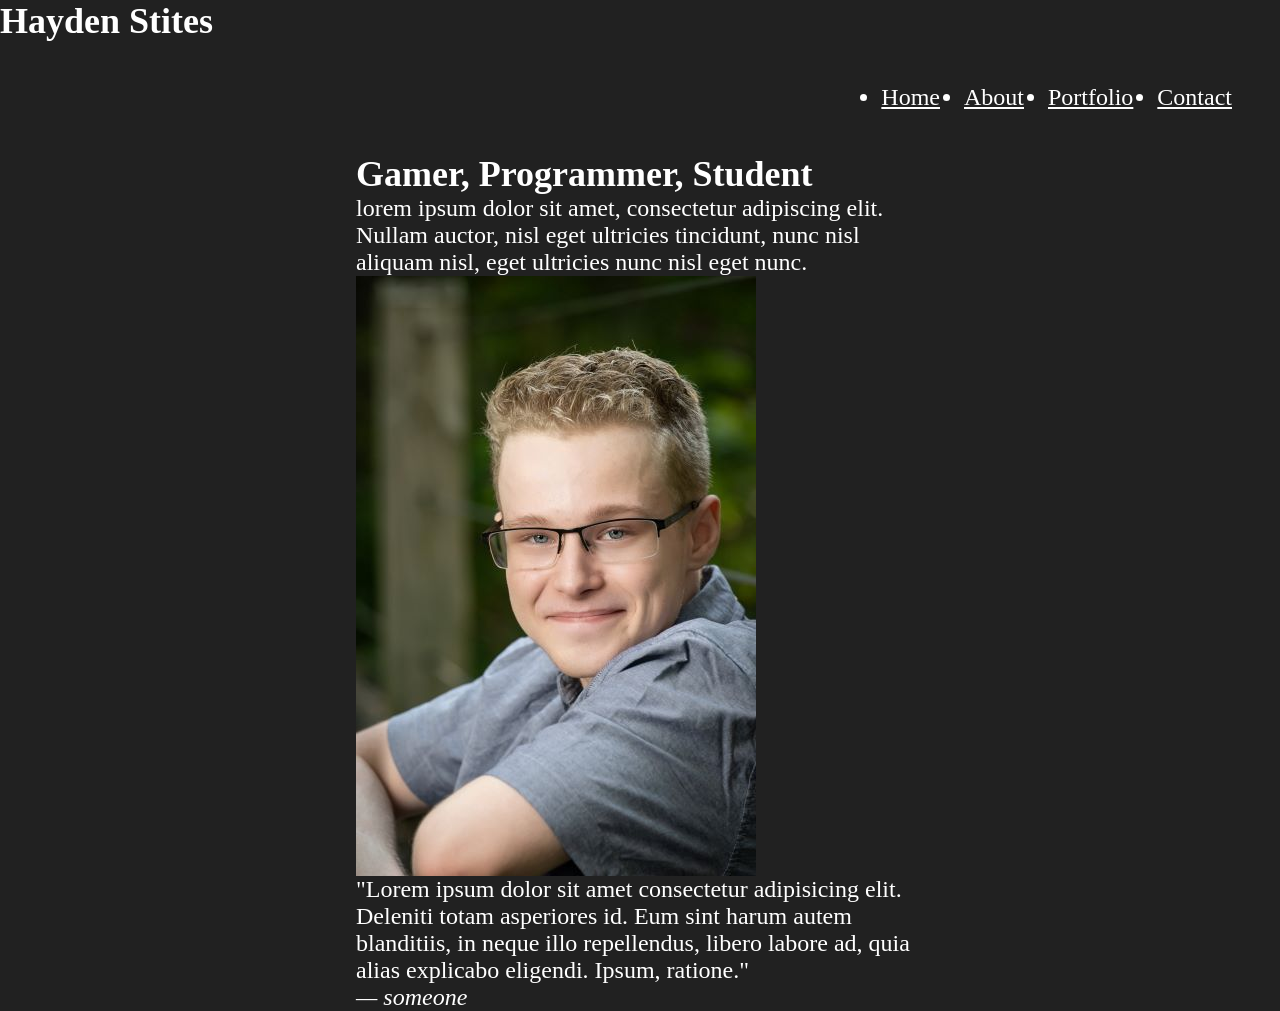
<file: index.html>
<!DOCTYPE html>
<html lang="en">
<head>
  <meta charset="UTF-8">
  <meta name="viewport" content="width=device-width, initial-scale=1.0">
  <link rel="stylesheet" href="navbar.css">
  <link rel="stylesheet" href="index.css">
  
  <title>Document</title>
</head>
<body>
  <header>
    <h2>Hayden Stites</h2>
    <nav>
      <ul>
        <li><a href="index.html">Home</a></li>
        <li><a href="about.html">About</a></li>
        <li><a href="portfolio.html">Portfolio</a></li>
        <li><a href="contact.html">Contact</a></li>
      </ul>
    </nav>
  </header>
  <main>
    <section>
      <h1>Gamer, Programmer, Student</h1>
      <p>
        lorem ipsum dolor sit amet, consectetur adipiscing elit. Nullam
        auctor, nisl eget ultricies tincidunt, nunc nisl aliquam nisl, eget
        ultricies nunc nisl eget nunc.
      </p>
    </section>
    <img src="photos/Senior Pictures.jpg" alt="Hayden Stites" />
    <figure>
      <blockquote>
        "Lorem ipsum dolor sit amet consectetur adipisicing elit. Deleniti totam asperiores id. Eum sint harum autem blanditiis, in neque illo repellendus, libero labore ad, quia alias explicabo eligendi. Ipsum, ratione."
      </blockquote>
      <cite>— someone</cite>
    </figure>
</body>
</html>
</file>
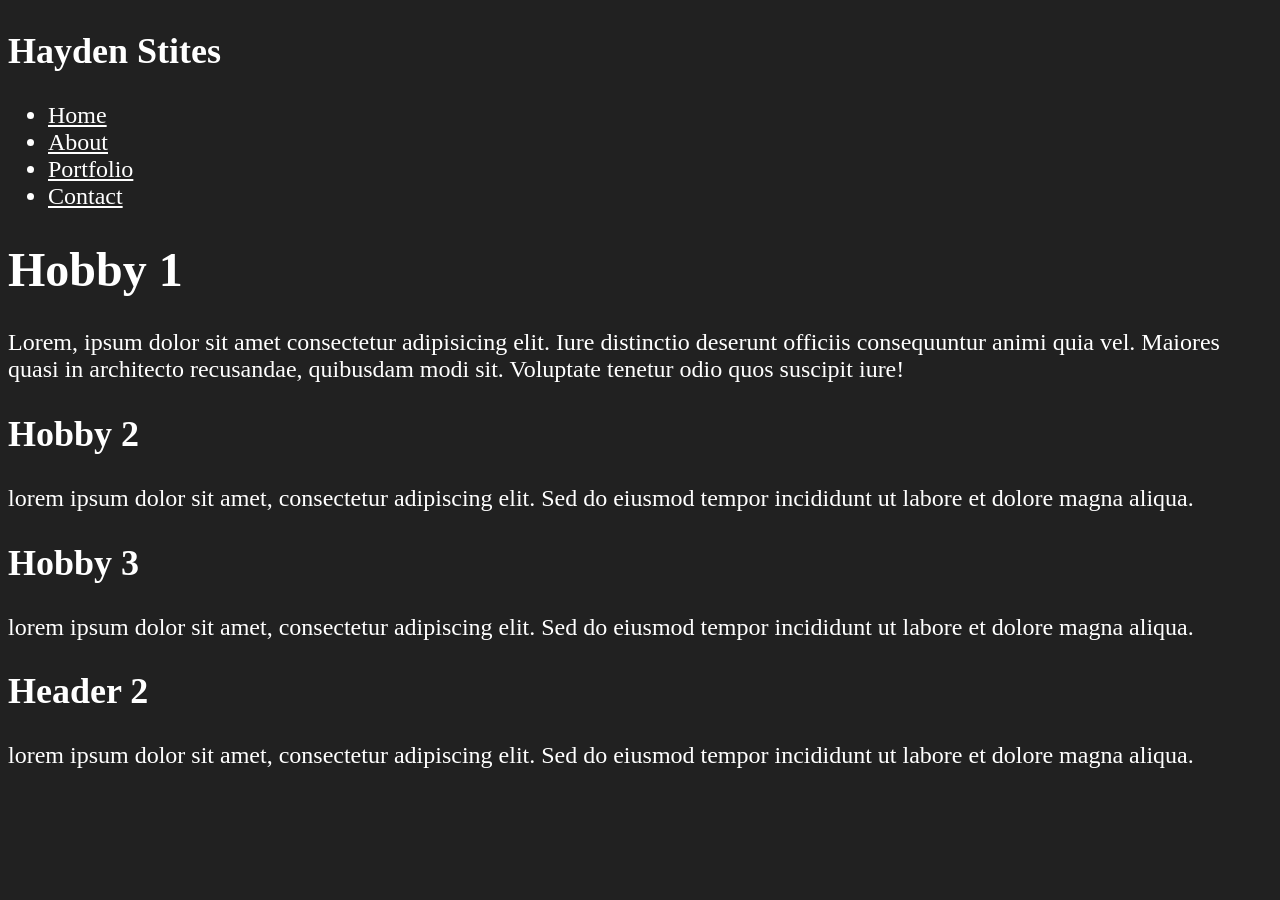
<file: about.html>
<!DOCTYPE html>
<html lang="en">
<head>
  <meta charset="UTF-8">
  <meta name="viewport" content="width=device-width, initial-scale=1.0">
  <link rel="stylesheet" href="about.css">
  <link rel="stylesheet" href="navbar.css">
  <title>Document</title>
</head>
<body>
  <header>
    <h2 id="myname">Hayden Stites</h2>
    <nav>
      <ul>
        <li><a href="index.html">Home</a></li>
        <li><a href="about.html">About</a></li>
        <li><a href="portfolio.html">Portfolio</a></li>
        <li><a href="contact.html">Contact</a></li>
      </ul>
    </nav>
  </header>
  <main>
    <intro>
      <h1>Hobby 1</h1>
      <p>
        Lorem, ipsum dolor sit amet consectetur adipisicing elit. Iure distinctio deserunt officiis consequuntur animi quia vel. Maiores quasi in architecto recusandae, quibusdam modi sit. Voluptate tenetur odio quos suscipit iure!
      </p>
    </intro>
    <section>
      <h2>Hobby 2</h2>
      <p>
        lorem ipsum dolor sit amet, consectetur adipiscing elit. Sed do
        eiusmod tempor incididunt ut labore et dolore magna aliqua.
      </p>
      
    </section>
    <section>
      <h2>Hobby 3</h2>
      <p>
        lorem ipsum dolor sit amet, consectetur adipiscing elit. Sed do
        eiusmod tempor incididunt ut labore et dolore magna aliqua.
      </p>
      
    </section>
    <section>
      <h2>Header 2</h2>
      <p>
        lorem ipsum dolor sit amet, consectetur adipiscing elit. Sed do
        eiusmod tempor incididunt ut labore et dolore magna aliqua.
      </p>
      
    </section>
  </main>
  
</body>
</html>
</file>
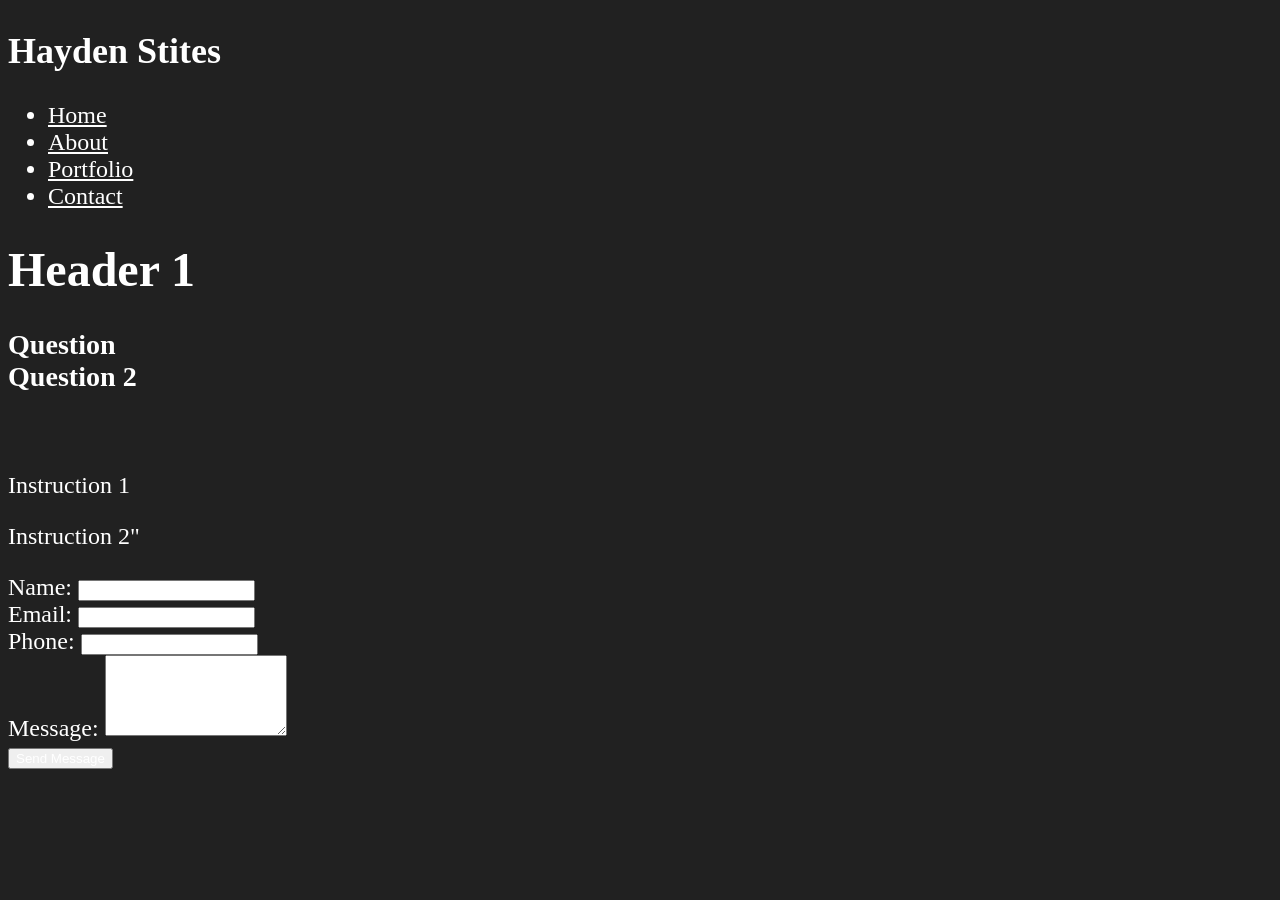
<file: contact.html>
<!DOCTYPE html>
<html lang="en">
<head>
  <meta charset="UTF-8">
  <meta name="viewport" content="width=device-width, initial-scale=1.0">
  <link rel="stylesheet" href="contact.css">
  <link rel="stylesheet" href="navbar.css">
  <title>Document</title>
</head>
<body>
  <header>
    <h2>Hayden Stites</h2>
    <nav>
      <ul>
        <li><a href="index.html">Home</a></li>
        <li><a href="about.html">About</a></li>
        <li><a href="portfolio.html">Portfolio</a></li>
        <li><a href="contact.html">Contact</a></li>
      </ul>
    </nav>
  </header>
  <main>
    <h1>Header 1</h1>
    
    <section>
      <h3>
        Question
        <br />
        Question 2
      </h3>
      <br />
    </section>
    <section id="contact-form">
      <form action="/contact-page" method="post">
        <p>Instruction 1</p>
        <p>Instruction 2"</p>
        <div>
          <label for="name">Name:</label>
          <input type="text" id="name" name="name" required />
        </div>
        <div>
          <label for="email">Email:</label>
          <input type="email" id="email" name="contact_email" required />
        </div>
        <div>
          <label for="phone">Phone:</label>
          <input type="phone" id="phone" name="contact_phone" required />
        </div>
        <div>
          <label for="message">Message:</label>
          <textarea id="message" name="contact_message" rows="5"></textarea>
        </div>
        <div>
          <button type="submit">Send Message</button>
        </div>
      </form>
    </section>
</body>
</html>
</file>
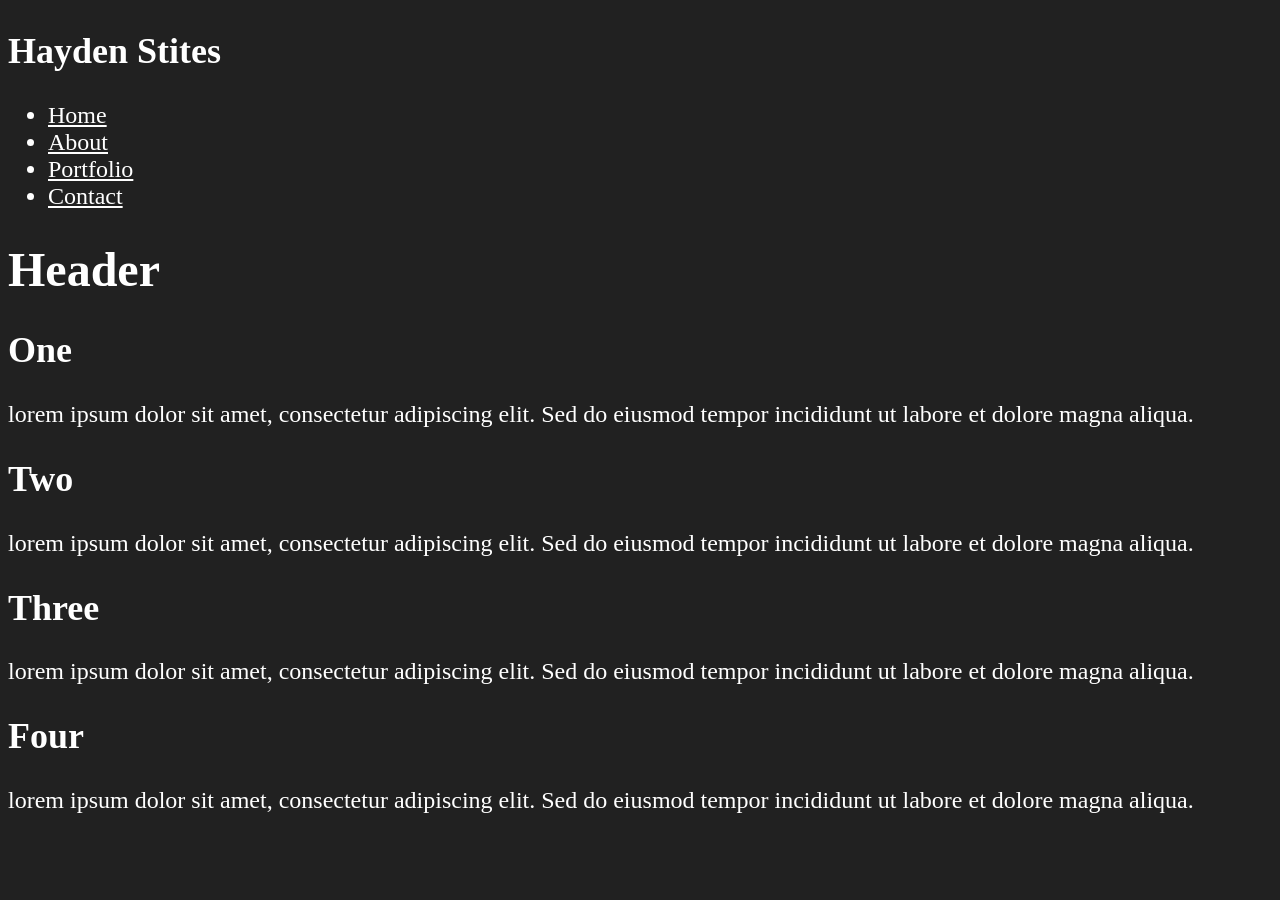
<file: portfolio.html>
<!DOCTYPE html>
<html lang="en">
<head>
  <meta charset="UTF-8">
  <meta name="viewport" content="width=device-width, initial-scale=1.0">
  <link rel="stylesheet" href="about.css">
  <link rel="stylesheet" href="navbar.css">

  <title>Document</title>
</head>
<body>
  <header>
    <h2 id="myname">Hayden Stites</h2>
    <nav>
      <ul>
        <li><a href="index.html">Home</a></li>
        <li><a href="about.html">About</a></li>
        <li><a href="portfolio.html">Portfolio</a></li>
        <li><a href="contact.html">Contact</a></li>
      </ul>
    </nav>
  </header>
  <main>
    <h1>Header</h1>
    <section>
      <h2>One</h2>
      <p>
        lorem ipsum dolor sit amet, consectetur adipiscing elit. Sed do
        eiusmod tempor incididunt ut labore et dolore magna aliqua.
      </p>
      
    </section>
    <section>
      <h2>Two</h2>
      <p>
        lorem ipsum dolor sit amet, consectetur adipiscing elit. Sed do
        eiusmod tempor incididunt ut labore et dolore magna aliqua.
      </p>
      
    </section>
    <section>
      <h2>Three</h2>
      <p>
        lorem ipsum dolor sit amet, consectetur adipiscing elit. Sed do
        eiusmod tempor incididunt ut labore et dolore magna aliqua.
      </p>
      
    </section>
    <section>
      <h2>Four</h2>
      <p>
        lorem ipsum dolor sit amet, consectetur adipiscing elit. Sed do
        eiusmod tempor incididunt ut labore et dolore magna aliqua.
      </p>
      
    </section>
  </main>
</body>
</html>
</file>
<file: navbar.css>
html {
  background-color: rgba(0, 0, 0, 0.87);
  color: white;
  font-size: 1.5rem;
  -webkit-text-fill-color: rgb(255, 255, 255);

}
#navbar{
  display:flex;
  /*To be decided*/
}
</file>
<file: index.css>
*{
  padding: 0;
  margin:0;
  box-sizing: border-box;
}
html{
  background-color: rgba(0, 0, 0, 0.87);
  color: white;
  font-size: 1.5rem;
  -webkit-text-fill-color: rgb(255, 255, 255);
  
}

body{
  display:grid;
  grid-template-rows: auto 1fr auto;
  min-height:100vh;
}
img{
  display:grid;
  grid-template-columns: 1fr;
  grid-template-rows: 1fr;
}
nav ul{
  display:flex;
  justify-content:right;
  gap: 1rem;
  margin: 1.5rem;
  padding:0.25rem 0.5rem;
}
main{
  margin: 0 auto;
  max-width: 50%;
  height: 50vh;
  padding-left: 1.5em;
  padding-right: 1.5em;
}
</file>
<file: about.css>
html {
  background-color: rgba(0, 0, 0, 0.87);
  color: white;
  font-size: 1.5rem;
  -webkit-text-fill-color: rgb(255, 255, 255);

}
#myname{
  display:flex;
}
</file>
<file: contact.css>
html {
  background-color: rgba(0, 0, 0, 0.87);
  color: white;
  font-size: 1.5rem;
  -webkit-text-fill-color: rgb(255, 255, 255);

}
#contact-form{
  display:flex;
}
</file>
